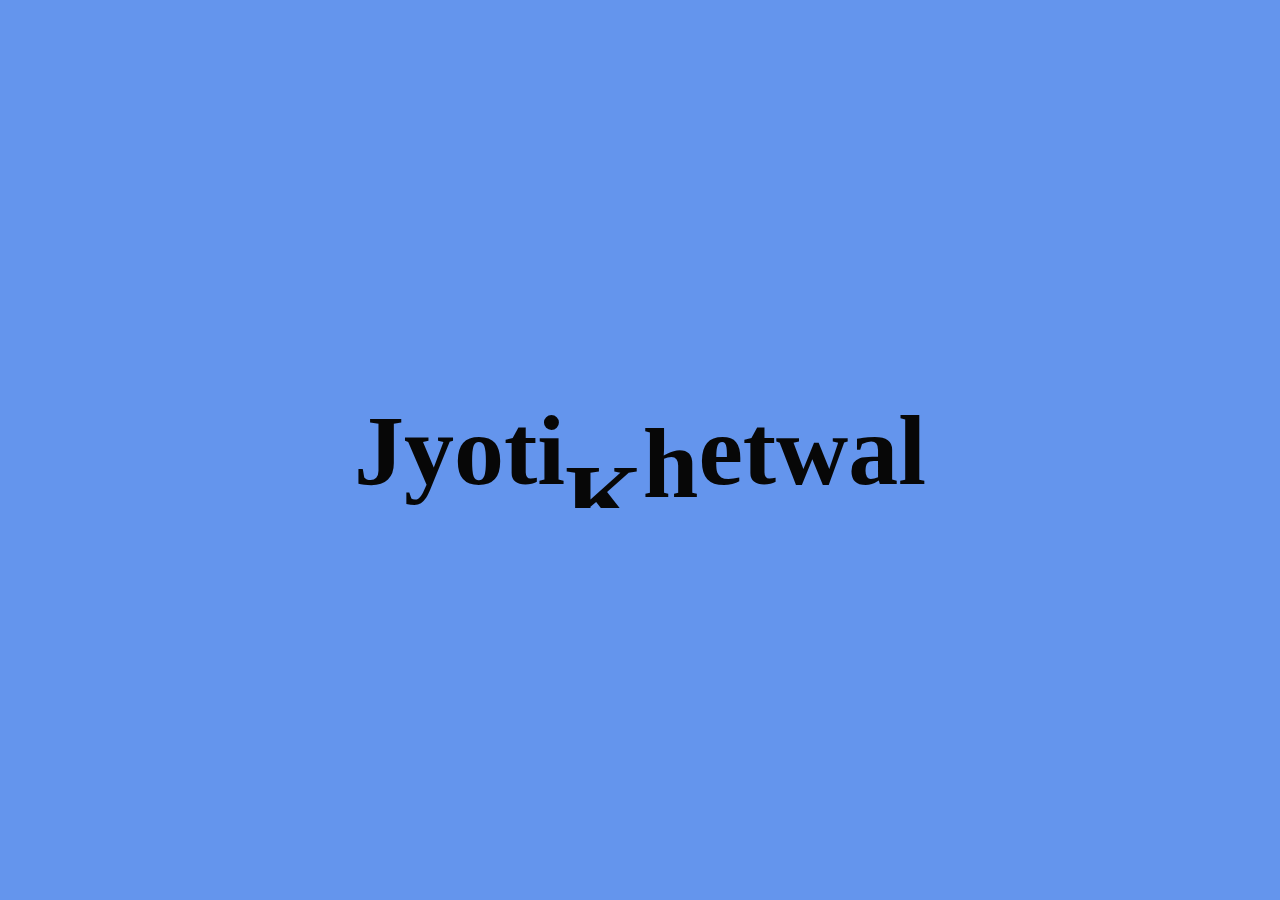
<file: TextAnimation/index.html>
<!DOCTYPE html>
<html lang="en">
<head>
    <meta charset="UTF-8">
    <meta name="viewport" content="width=device-width, initial-scale=1.0">
    <title>Document</title>
    <link rel="stylesheet" href="./index.css">
</head>
<body>
    <h1>Jyoti Khetwal</h1>
    <script src="https://cdnjs.cloudflare.com/ajax/libs/gsap/3.12.5/gsap.min.js" integrity="sha512-7eHRwcbYkK4d9g/6tD/mhkf++eoTHwpNM9woBxtPUBWm67zeAfFC+HrdoE2GanKeocly/VxeLvIqwvCdk7qScg==" crossorigin="anonymous" referrerpolicy="no-referrer"></script>    
    <script src="./index.js"></script>
</body>
</html>
</file>
<file: TextAnimation/index.css>
*{
    margin: 0;
    padding: 0;
    box-sizing: border-box;
}
html,body{
    width: 100%;
    height: 100%;
    background-color: cornflowerblue;
    display: flex;
    align-items: center;
    justify-content: center;
}
h1{
    font-size: 100px;
    color: rgb(7, 7, 7);
    overflow: hidden;
}
h1 span{
    display: inline-block;
}
</file>
